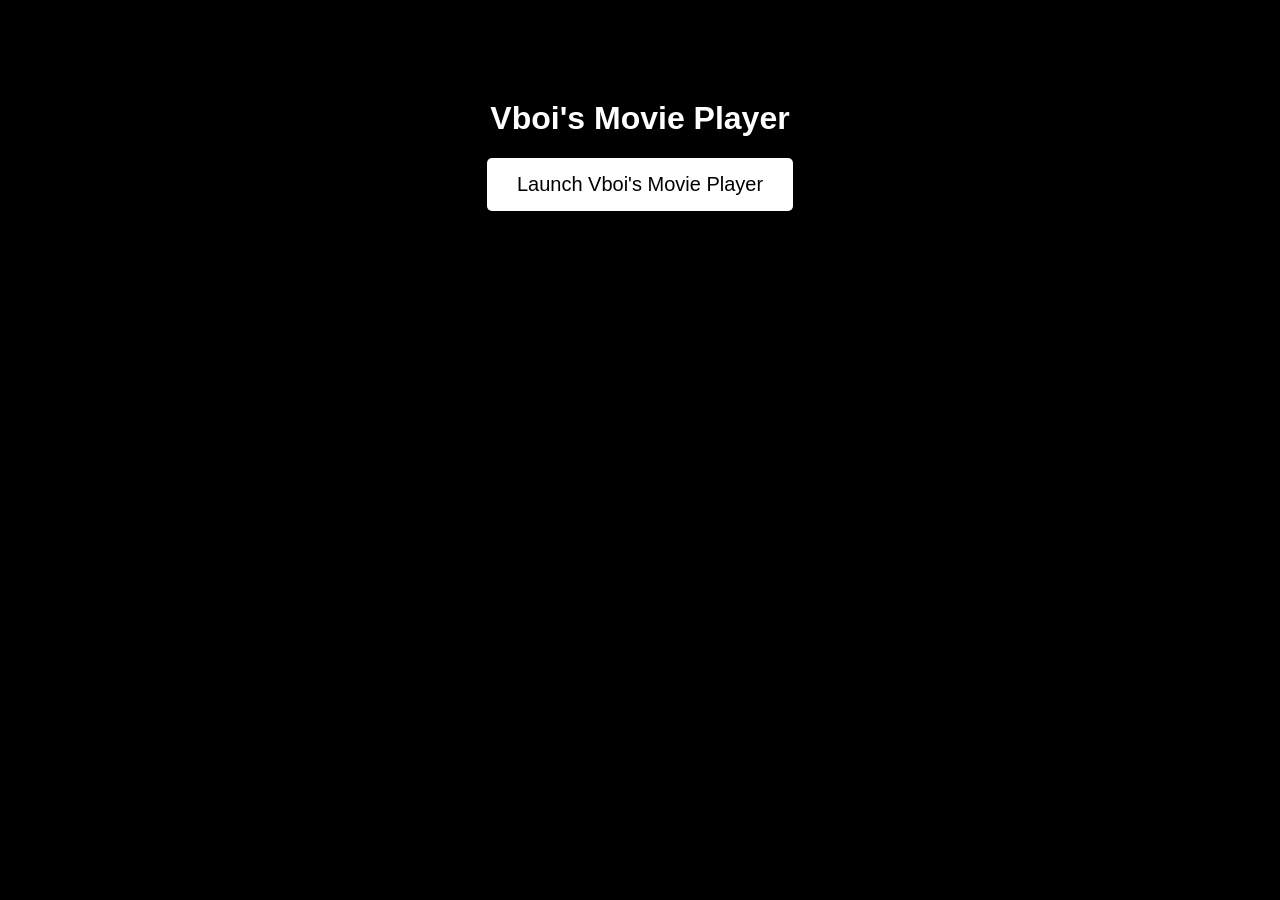
<file: index.html>
<!DOCTYPE html>
<html lang="en">
<head>
    <meta charset="UTF-8">
    <meta name="viewport" content="width=device-width, initial-scale=1.0">
    <title>Vboi's Movie Player Launcher</title>
    <style>
        body {
            font-family: 'Montserrat', sans-serif;
            background-color: #000;
            color: #fff;
            text-align: center;
            margin: 100px;
        }
        button {
            font-size: 20px;
            padding: 15px 30px;
            border: none;
            background-color: #fff;
            color: #000;
            cursor: pointer;
            border-radius: 5px;
        }
    </style>
</head>
<body>
    <h1>Vboi's Movie Player</h1>
    <button onclick="launchMoviePlayer()">Launch Vboi's Movie Player</button>

    <script>
        function launchMoviePlayer() {
            window.open('movie-player.html', '_blank', 'noopener,noreferrer');
        }
    </script>
</body>
</html>
</file>
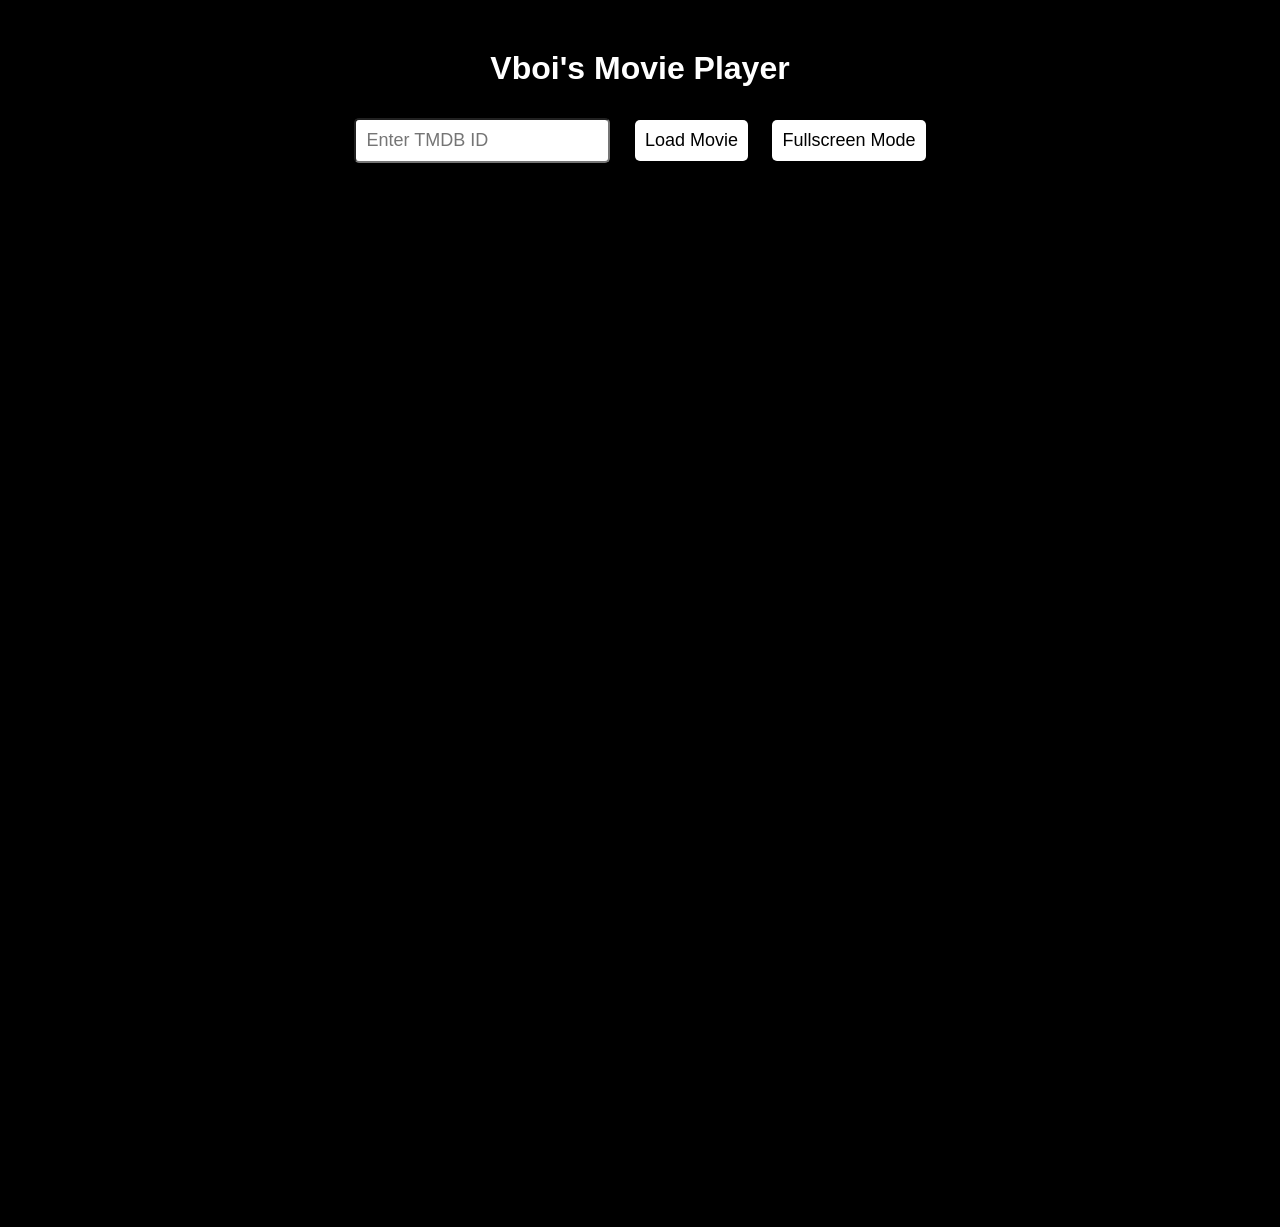
<file: movie-player.html>
<!DOCTYPE html>
<html lang="en">
<head>
    <meta charset="UTF-8">
    <meta name="viewport" content="width=device-width, initial-scale=1.0">
    <title>Vboi's Movie Player</title>
    <link rel="stylesheet" href="style.css">
</head>
<body>
    <h1>Vboi's Movie Player</h1>
    <input type="text" id="tmdbId" placeholder="Enter TMDB ID">
    <button onclick="loadMovie()">Load Movie</button>
    <button onclick="launchFullscreenMovie()">Fullscreen Mode</button>
    <iframe id="movieFrame" width="100%" height="1000px" frameborder="0" allowfullscreen></iframe>

    <script src="script.js"></script>
</body>
</html>
</file>
<file: style.css>
body {
    font-family: 'Montserrat', sans-serif;
    background-color: #000;
    color: #fff;
    text-align: center;
    margin: 50px;
}

input, button {
    font-size: 18px;
    padding: 10px;
    margin: 10px;
    border-radius: 5px;
}

button {
    background-color: #fff;
    color: #000;
    cursor: pointer;
    border: none;
}
</file>
